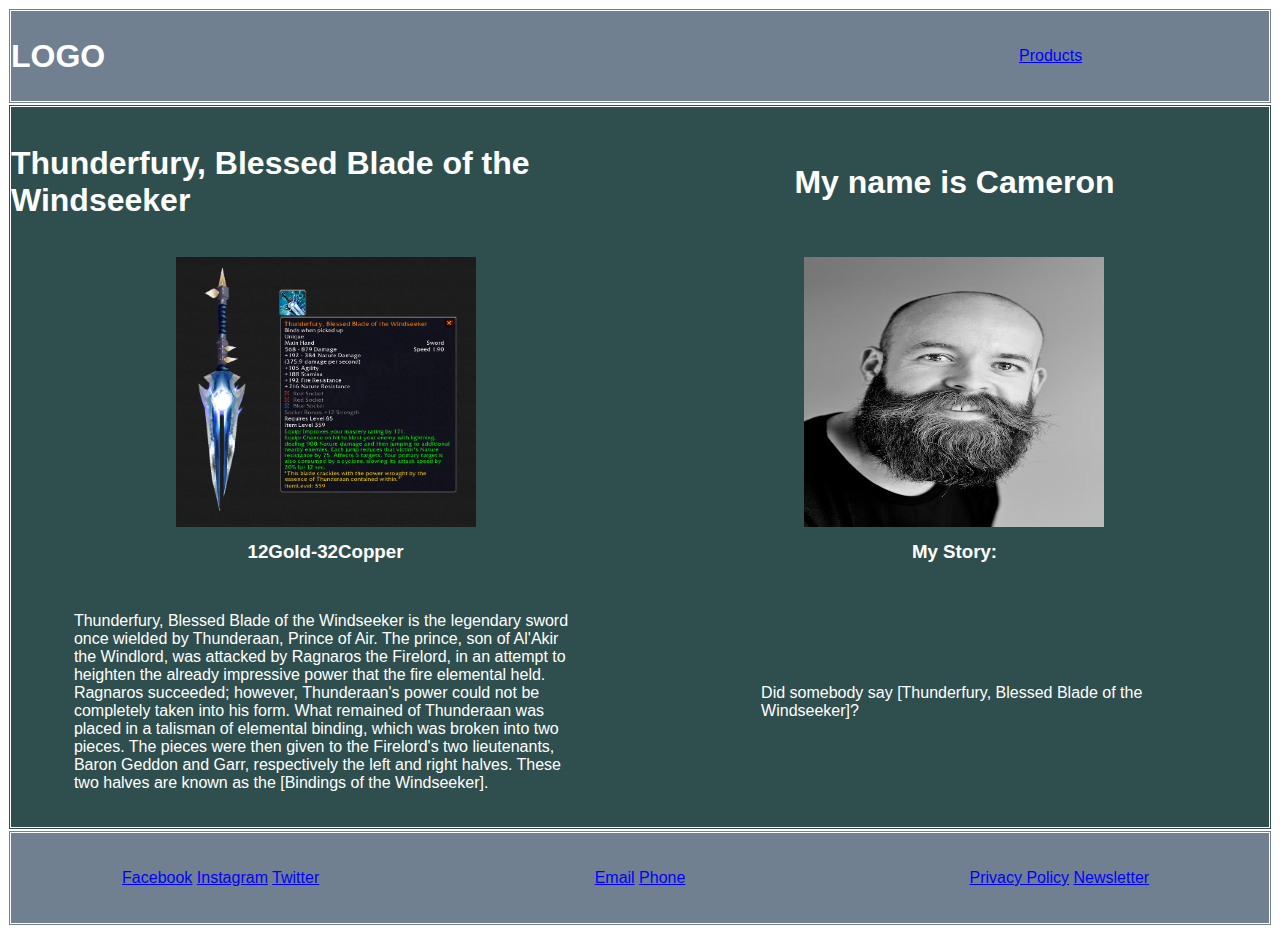
<file: index.html>
<!DOCTYPE html>
<html lang="en">

<head>
    <meta charset="UTF-8">
    <meta http-equiv="X-UA-Compatible" content="IE=edge">
    <meta name="viewport" content="width=device-width", initial-scale="1.0">
    <title>Homepage</title>
    <meta name="description" content="Selling Thunderfury">
    <meta name="keywords" content="Thunderfury, World of Warcraft">
    <meta name="Author" content="Cameron, Blizzard Entertainment, World of Warcraft">

    <meta name="og:url" content="http://www.mywebsite.com">
    <meta name="og:description"
        content="My real world trading marketplace for outdated world of warcraft legendary items">
    <meta name="og:title" content="My website">
    <meta name="og:image" content="https://openseauserdata.com/files/feec899837e31599d5aee85f4e1d3611.png">
    <meta name="og:type" content="webstore">

    <link rel="stylesheet" href="/css/style.css">
    <html>
</head>
<body>
    <header id="page_header">
        <h1>LOGO</h1>
        <nav id="navheader">
            <a href="/pages/Products.html">Products</a>
        </nav>
    </header>
    <main id="page_main">
        <section class="sectionmain">
            <h1>Thunderfury, Blessed Blade of the Windseeker</h1>
            <img src="/images/feec899837e31599d5aee85f4e1d3611.png">
            <h3>12Gold-32Copper</h3>
            <p>Thunderfury, Blessed Blade of the Windseeker is the legendary sword once wielded by Thunderaan, Prince of
                Air. The
                prince, son of Al'Akir the Windlord, was attacked by Ragnaros the Firelord, in an attempt to heighten
                the already
                impressive power that the fire elemental held. Ragnaros succeeded; however, Thunderaan's power could not
                be
                completely taken into his form. What remained of Thunderaan was placed in a talisman of elemental
                binding, which was
                broken into two pieces. The pieces were then given to the Firelord's two lieutenants, Baron Geddon and
                Garr,
                respectively the left and right halves. These two halves are known as the [Bindings of the Windseeker].
            </p>
        </section>
        <section class="sectionmain">
            <h1>My name is Cameron</h1>
            <img src="/images/photo-1552058544-f2b08422138a.avif">
            <h3>My Story:</h3>
            <p>Did somebody say [Thunderfury, Blessed Blade of the Windseeker]? </p>
        </section>
    </main>
    <footer id="page_footer">
        <nav>
            <a href="http://www.facebook.com">Facebook</a>
            <a href="http://www.Instagram.com">Instagram</a>
            <a href="http://www.Twitter.com">Twitter</a>
        </nav>
        <nav>
            <a href="mailto:me@gmail.com">Email</a>
            <a href="tel:5870000000">Phone</a>
        </nav>
         <nav>
            <a href="http://">Privacy Policy</a>
            <a href="http://">Newsletter</a>
        </nav>
    </footer>




</body>
</html>
</file>
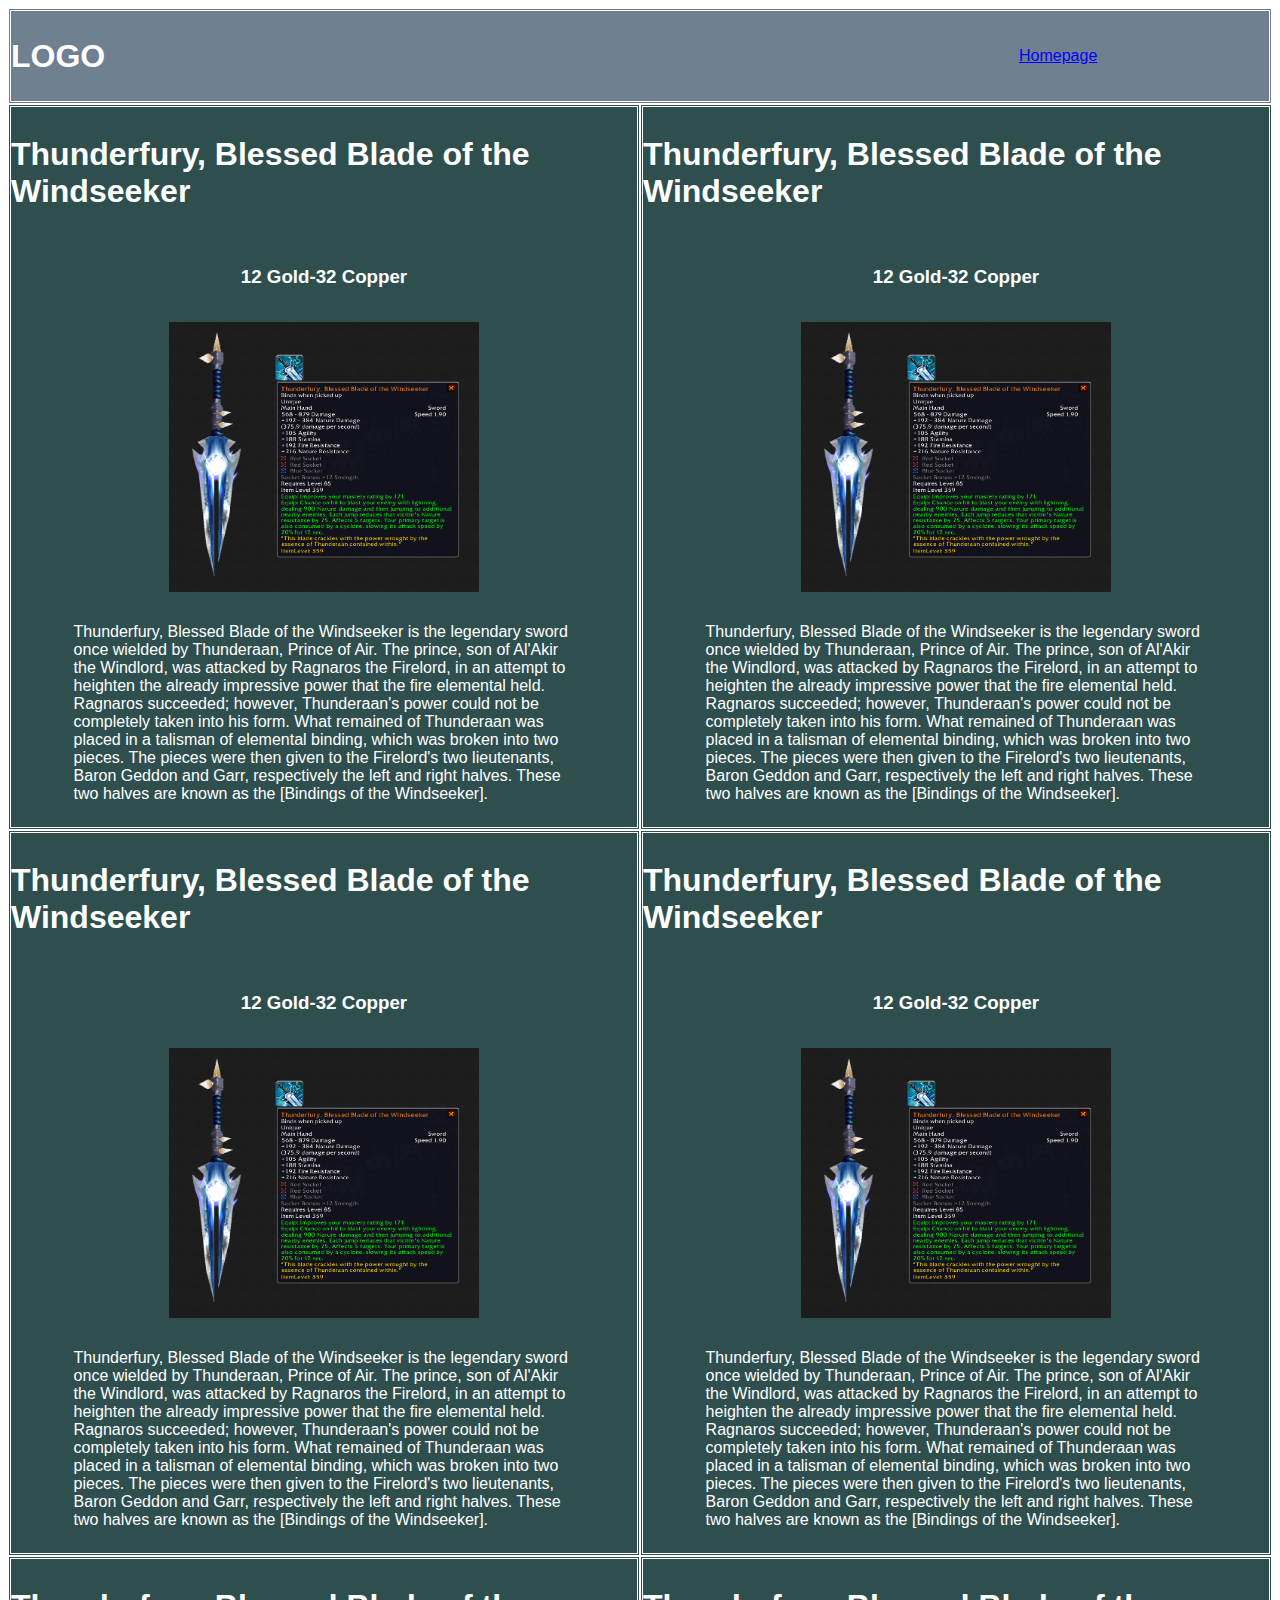
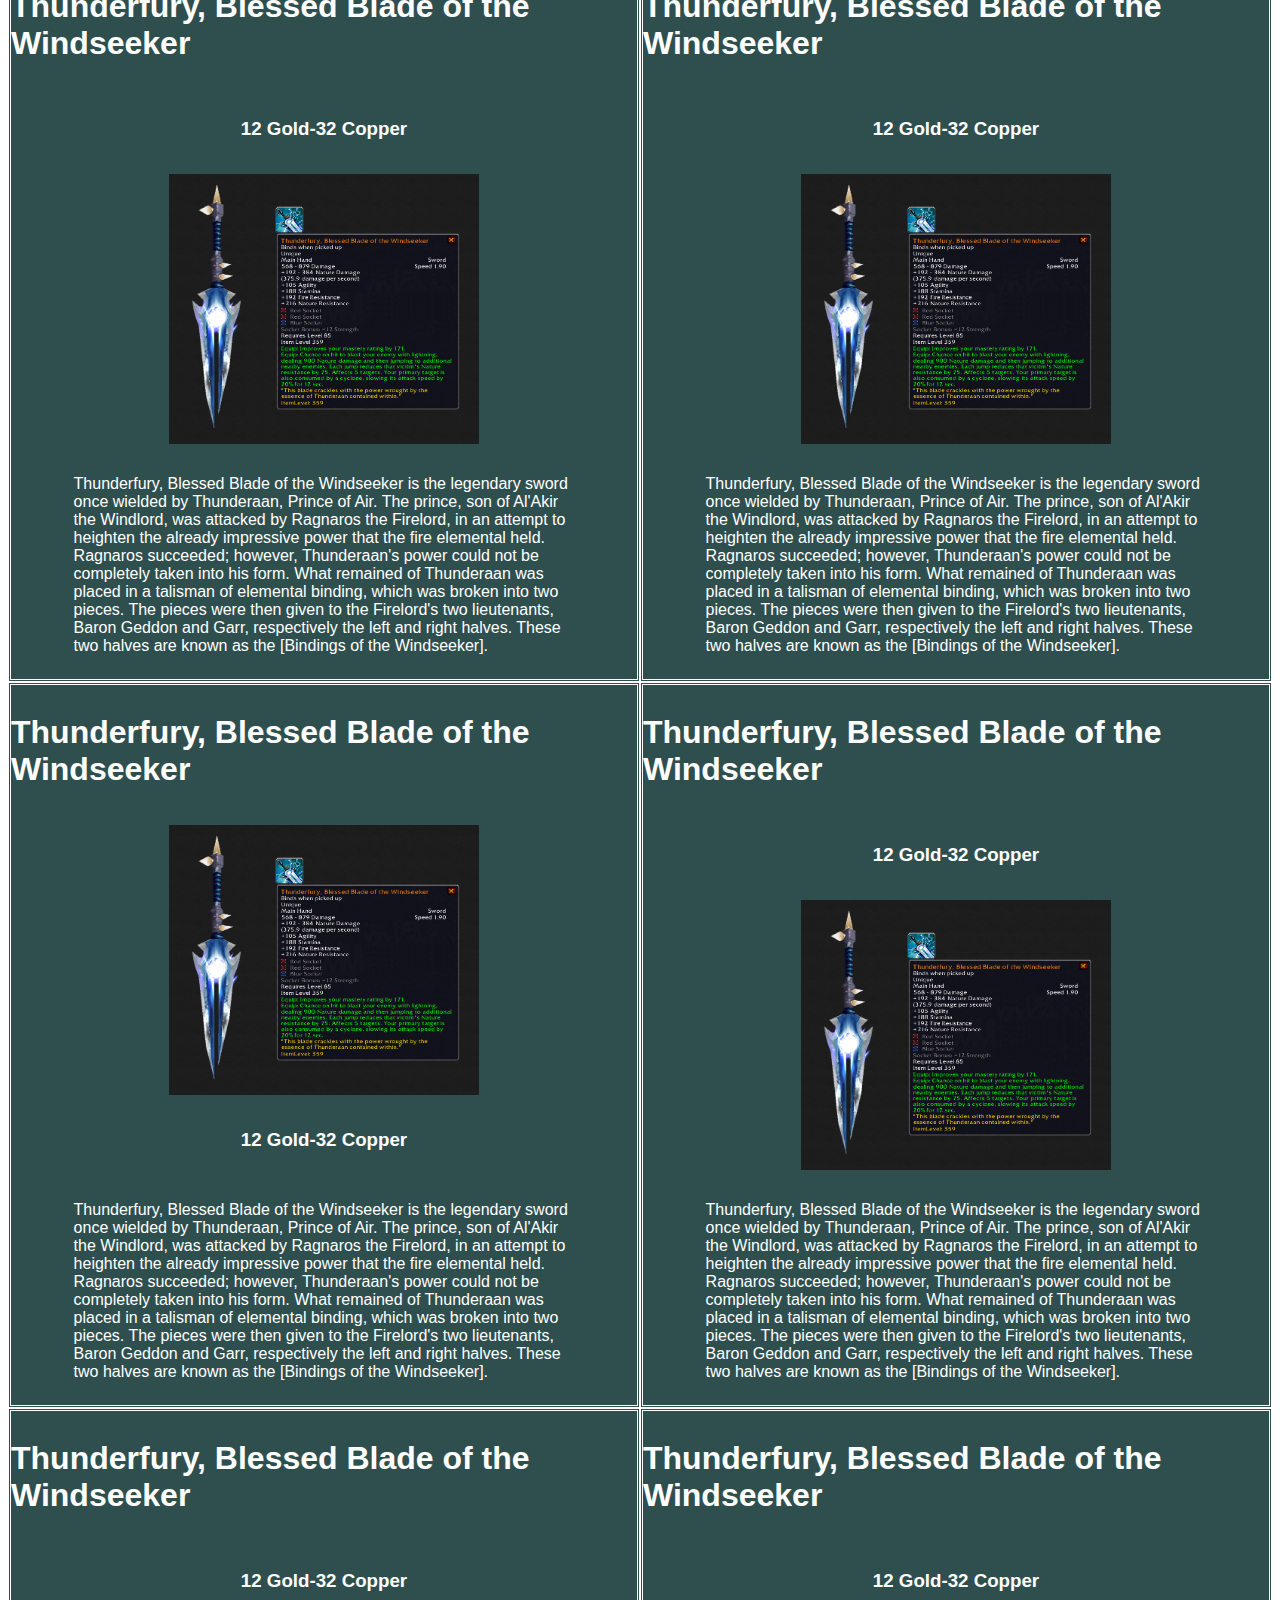
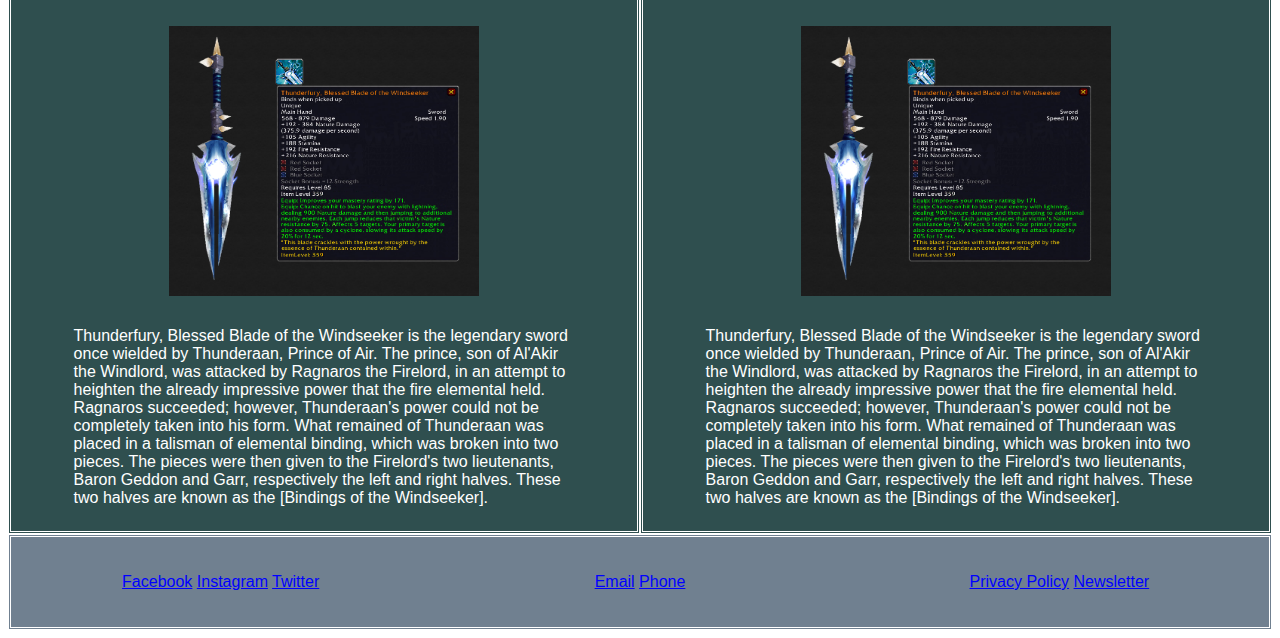
<file: pages/Products.html>
<!DOCTYPE html>
<html lang="en">

<head>
    <meta charset="UTF-8">
    <meta http-equiv="X-UA-Compatible" content="IE=edge">
    <meta name="viewport" content="width=device-width", initial-scale="1.0">
    <title>Storepage</title>
    <meta name="description" content="Selling Thunderfury">
    <meta name="keywords" content="Thunderfury, World of Warcraft">
    <meta name="Author" content="Cameron, Blizzard Entertainment, World of Warcraft">

    <meta name="og:url" content="http://www.mywebsite/products.com">
    <meta name="og:description" content="My real world trading marketplace for outdated world of warcraft legendary items">
    <meta name="og:title" content="My website">
    <meta name="og:image" content="https://openseauserdata.com/files/feec899837e31599d5aee85f4e1d3611.png">
    <meta name="og:type" content="webstore">

    <link rel="stylesheet" href="/css/products.css">
<html>   
</head>
<body>
<header id="page_header">
    <h1>LOGO</h1>
    <nav id="navheader">
        <a href="/index.html">Homepage</a>
    </nav>
</header>
<main id="page_main">
<article class="articlemain">
    <h1>Thunderfury, Blessed Blade of the Windseeker</h1>
    <h3>12 Gold-32 Copper</h3>
    <img src="/images/feec899837e31599d5aee85f4e1d3611.png">
    <p>Thunderfury, Blessed Blade of the Windseeker is the legendary sword once wielded by Thunderaan, Prince of Air. The
        prince, son of Al'Akir the Windlord, was attacked by Ragnaros the Firelord, in an attempt to heighten the already
        impressive power that the fire elemental held. Ragnaros succeeded; however, Thunderaan's power could not be
        completely taken into his form. What remained of Thunderaan was placed in a talisman of elemental binding, which was
        broken into two pieces. The pieces were then given to the Firelord's two lieutenants, Baron Geddon and Garr,
        respectively the left and right halves. These two halves are known as the [Bindings of the Windseeker].</p>
</article>
<article class="articlemain">
    <h1>Thunderfury, Blessed Blade of the Windseeker</h1>
    <h3>12 Gold-32 Copper</h3>
    <img src="/images/feec899837e31599d5aee85f4e1d3611.png">
    <p>Thunderfury, Blessed Blade of the Windseeker is the legendary sword once wielded by Thunderaan, Prince of Air. The
        prince, son of Al'Akir the Windlord, was attacked by Ragnaros the Firelord, in an attempt to heighten the already
        impressive power that the fire elemental held. Ragnaros succeeded; however, Thunderaan's power could not be
        completely taken into his form. What remained of Thunderaan was placed in a talisman of elemental binding, which was
        broken into two pieces. The pieces were then given to the Firelord's two lieutenants, Baron Geddon and Garr,
        respectively the left and right halves. These two halves are known as the [Bindings of the Windseeker].</p>
</article>
<article class="articlemain">
    <h1>Thunderfury, Blessed Blade of the Windseeker</h1>
    <h3>12 Gold-32 Copper</h3>
    <img src="/images/feec899837e31599d5aee85f4e1d3611.png">
    <p>Thunderfury, Blessed Blade of the Windseeker is the legendary sword once wielded by Thunderaan, Prince of Air. The
        prince, son of Al'Akir the Windlord, was attacked by Ragnaros the Firelord, in an attempt to heighten the already
        impressive power that the fire elemental held. Ragnaros succeeded; however, Thunderaan's power could not be
        completely taken into his form. What remained of Thunderaan was placed in a talisman of elemental binding, which was
        broken into two pieces. The pieces were then given to the Firelord's two lieutenants, Baron Geddon and Garr,
        respectively the left and right halves. These two halves are known as the [Bindings of the Windseeker].</p>
</article>
<article class="articlemain">
    <h1>Thunderfury, Blessed Blade of the Windseeker</h1>
    <h3>12 Gold-32 Copper</h3>
    <img src="/images/feec899837e31599d5aee85f4e1d3611.png">
    <p>Thunderfury, Blessed Blade of the Windseeker is the legendary sword once wielded by Thunderaan, Prince of Air. The
        prince, son of Al'Akir the Windlord, was attacked by Ragnaros the Firelord, in an attempt to heighten the already
        impressive power that the fire elemental held. Ragnaros succeeded; however, Thunderaan's power could not be
        completely taken into his form. What remained of Thunderaan was placed in a talisman of elemental binding, which was
        broken into two pieces. The pieces were then given to the Firelord's two lieutenants, Baron Geddon and Garr,
        respectively the left and right halves. These two halves are known as the [Bindings of the Windseeker].</p>
</article>
<article class="articlemain">
    <h1>Thunderfury, Blessed Blade of the Windseeker</h1>
    <h3>12 Gold-32 Copper</h3>
    <img src="/images/feec899837e31599d5aee85f4e1d3611.png">
    <p>Thunderfury, Blessed Blade of the Windseeker is the legendary sword once wielded by Thunderaan, Prince of Air. The
        prince, son of Al'Akir the Windlord, was attacked by Ragnaros the Firelord, in an attempt to heighten the already
        impressive power that the fire elemental held. Ragnaros succeeded; however, Thunderaan's power could not be
        completely taken into his form. What remained of Thunderaan was placed in a talisman of elemental binding, which was
        broken into two pieces. The pieces were then given to the Firelord's two lieutenants, Baron Geddon and Garr,
        respectively the left and right halves. These two halves are known as the [Bindings of the Windseeker].</p>
</article>
<article class="articlemain">
    <h1>Thunderfury, Blessed Blade of the Windseeker</h1>
    <h3>12 Gold-32 Copper</h3>
    <img src="/images/feec899837e31599d5aee85f4e1d3611.png">
    <p>Thunderfury, Blessed Blade of the Windseeker is the legendary sword once wielded by Thunderaan, Prince of Air. The
        prince, son of Al'Akir the Windlord, was attacked by Ragnaros the Firelord, in an attempt to heighten the already
        impressive power that the fire elemental held. Ragnaros succeeded; however, Thunderaan's power could not be
        completely taken into his form. What remained of Thunderaan was placed in a talisman of elemental binding, which was
        broken into two pieces. The pieces were then given to the Firelord's two lieutenants, Baron Geddon and Garr,
        respectively the left and right halves. These two halves are known as the [Bindings of the Windseeker].</p>
</article>
<article class="articlemain">
    <h1>Thunderfury, Blessed Blade of the Windseeker</h1>
    <img src="/images/feec899837e31599d5aee85f4e1d3611.png">
    <h3>12 Gold-32 Copper</h3>
    <p>Thunderfury, Blessed Blade of the Windseeker is the legendary sword once wielded by Thunderaan, Prince of Air. The
        prince, son of Al'Akir the Windlord, was attacked by Ragnaros the Firelord, in an attempt to heighten the already
        impressive power that the fire elemental held. Ragnaros succeeded; however, Thunderaan's power could not be
        completely taken into his form. What remained of Thunderaan was placed in a talisman of elemental binding, which was
        broken into two pieces. The pieces were then given to the Firelord's two lieutenants, Baron Geddon and Garr,
        respectively the left and right halves. These two halves are known as the [Bindings of the Windseeker].</p>
</article>
<article class="articlemain">
    <h1>Thunderfury, Blessed Blade of the Windseeker</h1>
    <h3>12 Gold-32 Copper</h3>
    <img src="/images/feec899837e31599d5aee85f4e1d3611.png">
    <p>Thunderfury, Blessed Blade of the Windseeker is the legendary sword once wielded by Thunderaan, Prince of Air. The
        prince, son of Al'Akir the Windlord, was attacked by Ragnaros the Firelord, in an attempt to heighten the already
        impressive power that the fire elemental held. Ragnaros succeeded; however, Thunderaan's power could not be
        completely taken into his form. What remained of Thunderaan was placed in a talisman of elemental binding, which was
        broken into two pieces. The pieces were then given to the Firelord's two lieutenants, Baron Geddon and Garr,
        respectively the left and right halves. These two halves are known as the [Bindings of the Windseeker].</p>
</article>
<article class="articlemain">
    <h1>Thunderfury, Blessed Blade of the Windseeker</h1>
    <h3>12 Gold-32 Copper</h3>
    <img src="/images/feec899837e31599d5aee85f4e1d3611.png">
    <p>Thunderfury, Blessed Blade of the Windseeker is the legendary sword once wielded by Thunderaan, Prince of Air. The
        prince, son of Al'Akir the Windlord, was attacked by Ragnaros the Firelord, in an attempt to heighten the already
        impressive power that the fire elemental held. Ragnaros succeeded; however, Thunderaan's power could not be
        completely taken into his form. What remained of Thunderaan was placed in a talisman of elemental binding, which was
        broken into two pieces. The pieces were then given to the Firelord's two lieutenants, Baron Geddon and Garr,
        respectively the left and right halves. These two halves are known as the [Bindings of the Windseeker].</p>
</article>
<article class="articlemain">
    <h1>Thunderfury, Blessed Blade of the Windseeker</h1>
    <h3>12 Gold-32 Copper</h3>
    <img src="/images/feec899837e31599d5aee85f4e1d3611.png">
    <p>Thunderfury, Blessed Blade of the Windseeker is the legendary sword once wielded by Thunderaan, Prince of Air. The
        prince, son of Al'Akir the Windlord, was attacked by Ragnaros the Firelord, in an attempt to heighten the already
        impressive power that the fire elemental held. Ragnaros succeeded; however, Thunderaan's power could not be
        completely taken into his form. What remained of Thunderaan was placed in a talisman of elemental binding, which was
        broken into two pieces. The pieces were then given to the Firelord's two lieutenants, Baron Geddon and Garr,
        respectively the left and right halves. These two halves are known as the [Bindings of the Windseeker].</p>
</article>

</main>
<footer id="page_footer">
<nav>
<a href="http://www.facebook.com">Facebook</a>
<a href="http://www.Instagram.com">Instagram</a>
<a href="http://www.Twitter.com">Twitter</a>
</nav>
<nav>
<a href="mailto:me@gmail.com">Email</a>
<a href="tel:5870000000">Phone</a>
</nav>
<nav>
<a href="http://">Privacy Policy</a>
<a href="http://">Newsletter</a>
</nav>
</footer>
</body>
</html>
</file>
<file: css/style.css>
body {
    font-family: sans-serif;
    color: white
    
    }

p{
    
    width: 80%;
}

a {
    color: blue;
}


#page_header { 
background-color: slategrey;
border-style: double;
min-height: 10vh;
display: grid;
justify-items: start;
align-items: center;
grid-template-columns: repeat(auto-fit, minmax(250px, 1fr));
}

#navheader {
    min-height: 10vh;
    display: grid;
    justify-self: end;
    align-items: center;
    grid-template-columns: repeat(auto-fit, minmax(250px, 1fr));

}

#page_main {
background-color: darkslategrey;
border-style: double;
    min-height: 80vh;
display: grid;
justify-items: center;
align-items: center;
grid-template-columns: repeat(auto-fit, minmax(500px, 1fr));
}

.sectionmain {
   height: 100%;
    display: grid;
    justify-items: center;
    align-items: center;
   grid-template-rows: 150px 30vh 50px 1fr;

}

#page_footer {
    border-style: double;
background-color: slategrey;
min-height: 10vh;
display: grid;
justify-items: center;
align-items: center;
grid-template-columns: repeat(auto-fit, minmax(25% , 1fr));

}


img {
    height: 30vh;
    width: 20vw;
 min-width:300px;

}
</file>
<file: css/products.css>
body {
font-family: sans-serif;
color: white

}

p{
    width: 80%;
}

a {
    color: blue;
}



#page_header { 
background-color: slategrey;
border-style: double;
min-height: 10vh;
display: grid;
justify-items: start;
align-items: center;
grid-template-columns: repeat(auto-fit, minmax(250px, 1fr));
}

#navheader {
    min-height: 10vh;
    display: grid;
    justify-self: end;
    align-items: center;
    grid-template-columns: repeat(auto-fit, minmax(250px, 1fr));

}

#page_main {
width: 100%;
background-color: darkslategrey;

min-height: 80vh;
display: grid;
justify-items: center;
align-items: center;
grid-template-columns: repeat(auto-fit, minmax(500px, 1fr));
}

.articlemain {
border-style: double;
background-color: darkslategray;
    min-height: 80vh;
    display: grid;
    justify-items: center;
    align-items: center;
    grid-template-columns: repeat(auto-fit, minmax(500px, 1fr));
    
}


.sectionmain {
    background-color: darkslategrey;
    min-height: 80vh;
    display: grid;
    justify-items: center;
    align-items: center;
    grid-template-columns: repeat(auto-fit, minmax(500px, 1fr));

}

#page_footer {
background-color: slategrey;
border-style: double;
min-height: 10vh;
display: grid;
justify-items: center;
align-items: center;
grid-template-columns: repeat(auto-fit, minmax(25% , 1fr));

}


    

img {
    height: 30vh;
    width: 20vw;
 min-width: 310px;
}
</file>
